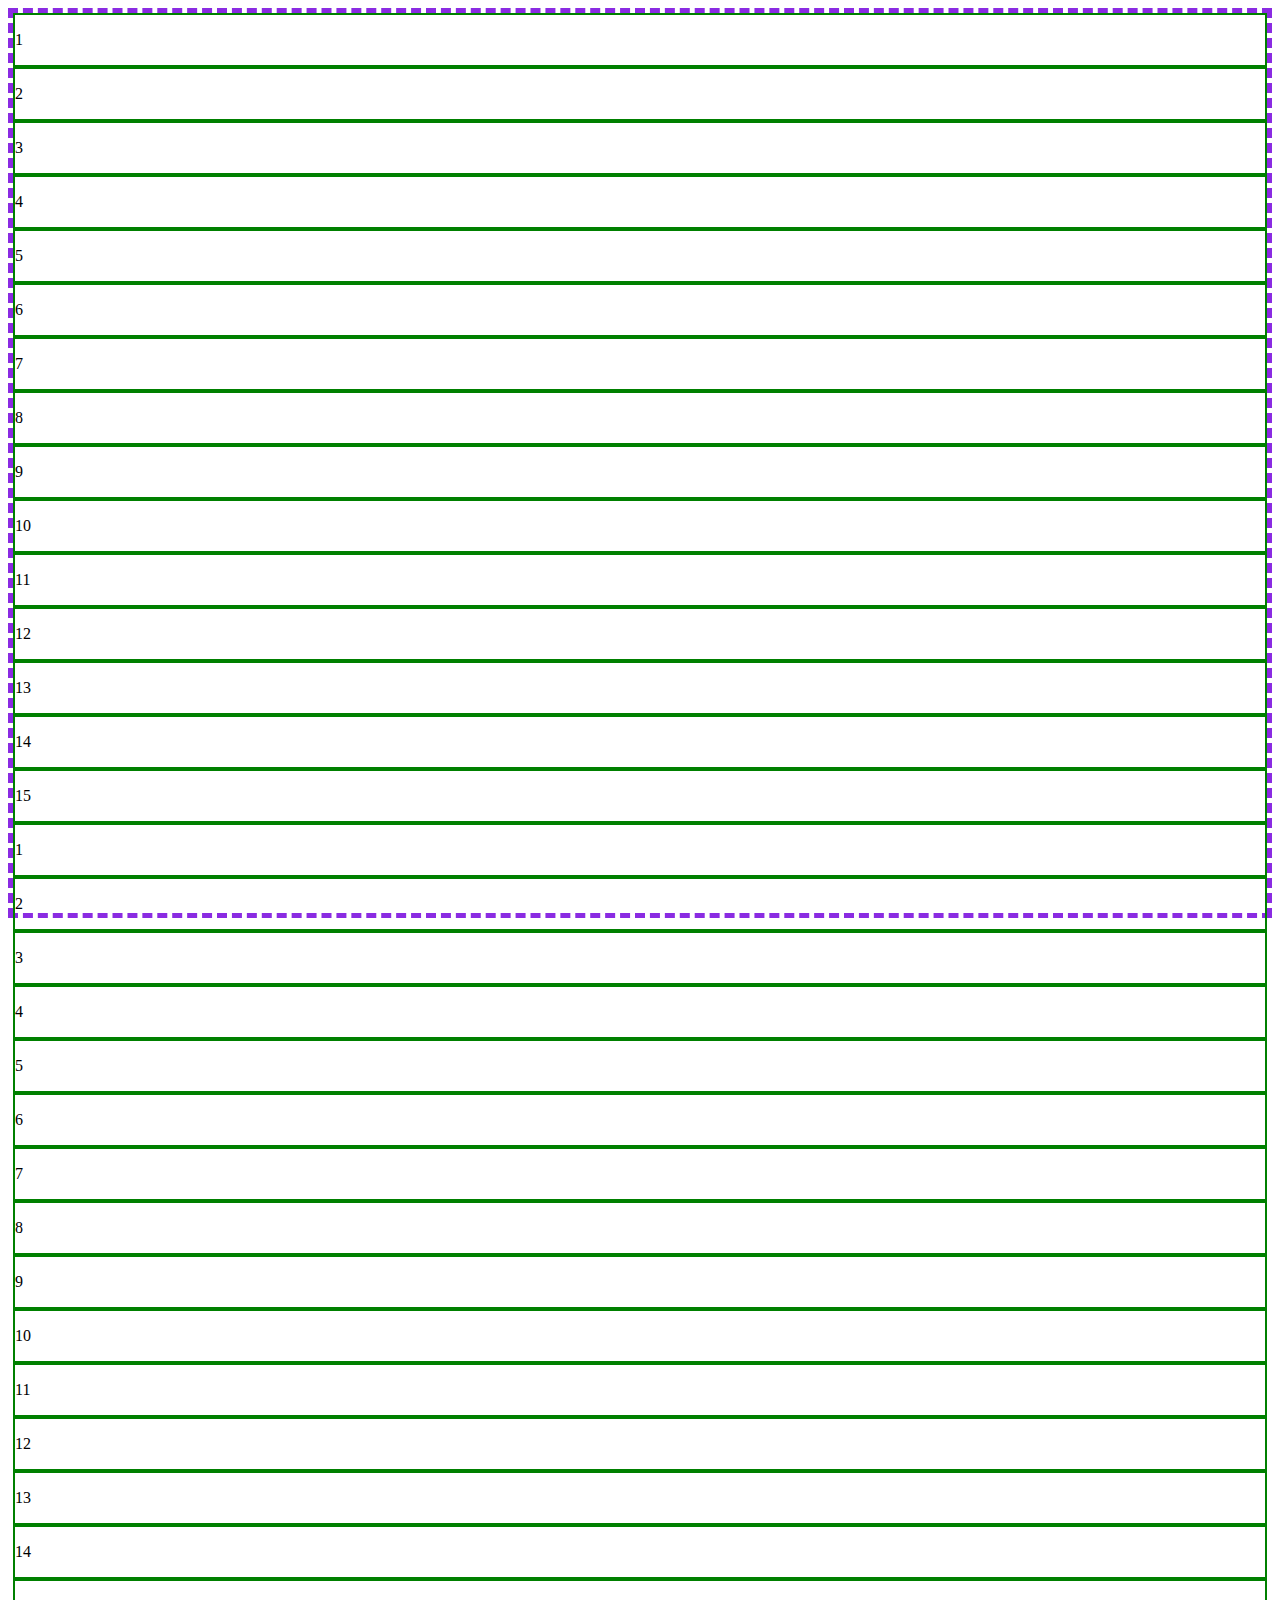
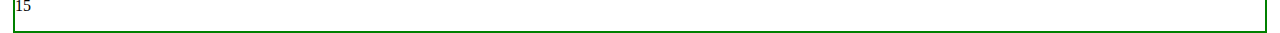
<file: index.html>
<!DOCTYPE html>
<html lang="en">
<head>
    <meta charset="UTF-8">
    <meta name="viewport" content="width=device-width, initial-scale=1.0">
    <title>Document</title>
    <link rel="stylesheet" href="styles.css">
</head>
<body>
    <section class="container">

        <div class="item">
            <p>1</p>
        </div>
        <div class="item">
            <p>2</p>
        </div>
        <div class="item">
            <p>3</p>
        </div>
        <div class="item">
            <p>4</p>
        </div>
        <div class="item">
            <p>5</p>
        </div>
        <div class="item">
            <p>6</p>
        </div>
        <div class="item">
            <p>7</p>
        </div>
        <div class="item">
            <p>8</p>
        </div>
        <div class="item">
            <p>9</p>
        </div>
        <div class="item">
            <p>10</p>
        </div>
        <div class="item">
            <p>11</p>
        </div>
        <div class="item">
            <p>12</p>
        </div>
        <div class="item">
            <p>13</p>
        </div>
        <div class="item">
            <p>14</p>
        </div>
        <div class="item">
            <p>15</p>
        </div>
        <div class="item">
            <p>1</p>
        </div>
        <div class="item">
            <p>2</p>
        </div>
        <div class="item">
            <p>3</p>
        </div>
        <div class="item">
            <p>4</p>
        </div>
        <div class="item">
            <p>5</p>
        </div>
        <div class="item">
            <p>6</p>
        </div>
        <div class="item">
            <p>7</p>
        </div>
        <div class="item">
            <p>8</p>
        </div>
        <div class="item">
            <p>9</p>
        </div>
        <div class="item">
            <p>10</p>
        </div>
        <div class="item">
            <p>11</p>
        </div>
        <div class="item">
            <p>12</p>
        </div>
        <div class="item">
            <p>13</p>
        </div>
        <div class="item">
            <p>14</p>
        </div>
        <div class="item">
            <p>15</p>
        </div>

    </section>
</body>
</html>
</file>
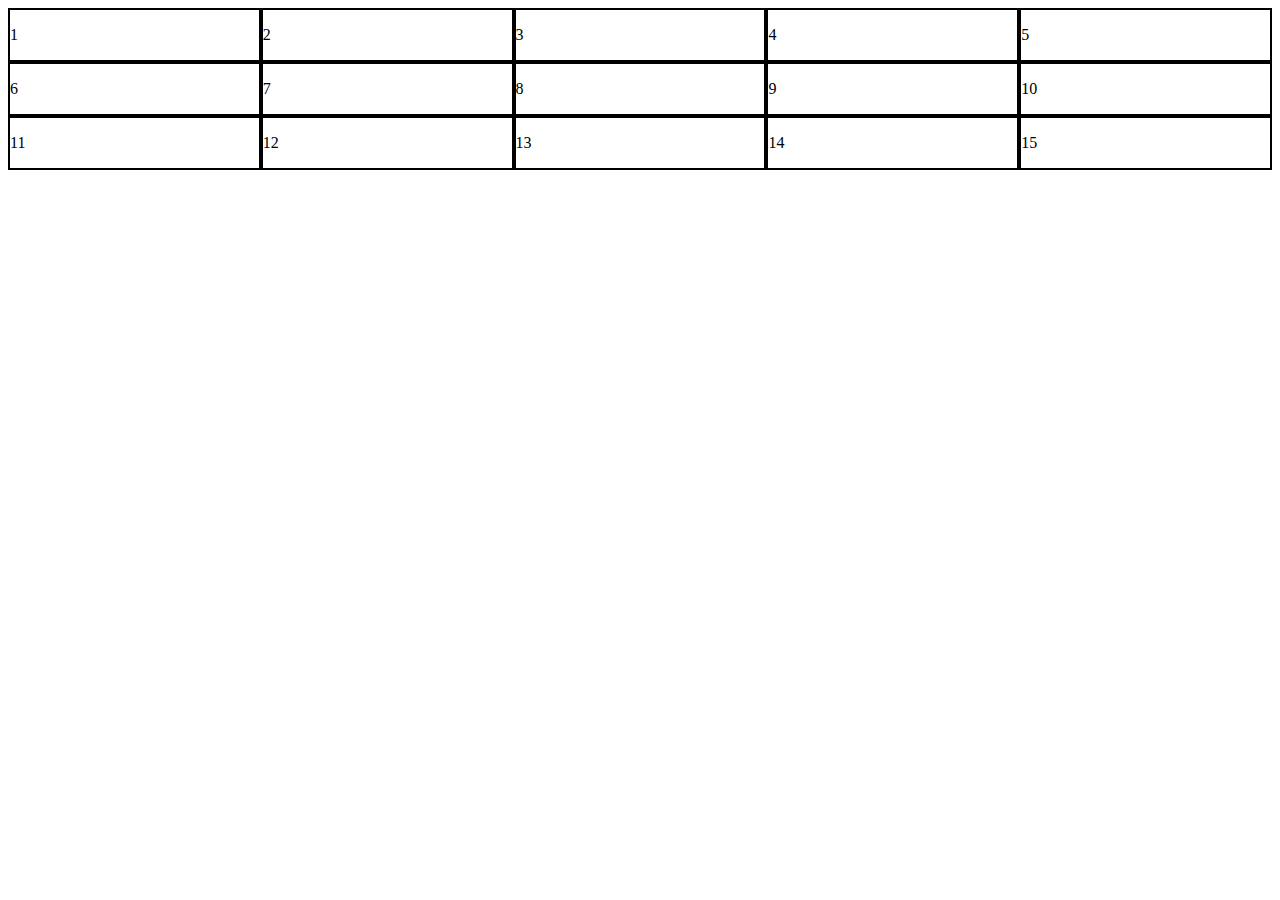
<file: grid.html>
<!DOCTYPE html>
<html lang="en">
<head>
    <meta charset="UTF-8">
    <meta name="viewport" content="width=device-width, initial-scale=1.0">
    <title>Document</title>
    <style>
        .item{
            border: 2px solid black;
        }
        .container{
            display: grid;
            /* grid-template-columns: 200px 100px 200px  auto; */
            /* grid-template-columns: repeat(5, 200px); */
            grid-template-columns: repeat(5, 1fr);
        }

    </style>
    
</head>
<body>
    <section class="container">
        <div class="item">
            <p>1</p>
        </div>
        <div class="item">
            <p>2</p>
        </div>
        <div class="item">
            <p>3</p>
        </div>
        <div class="item">
            <p>4</p>
        </div>
        <div class="item">
            <p>5</p>
        </div>
        <div class="item">
            <p>6</p>
        </div>
        <div class="item">
            <p>7</p>
        </div>
        <div class="item">
            <p>8</p>
        </div>
        <div class="item">
            <p>9</p>
        </div>
        <div class="item">
            <p>10</p>
        </div>
        <div class="item">
            <p>11</p>
        </div>
        <div class="item">
            <p>12</p>
        </div>
        <div class="item">
            <p>13</p>
        </div>
        <div class="item">
            <p>14</p>
        </div>
        <div class="item">
            <p>15</p>
        </div>

    </section>
</body>
</html>
</file>
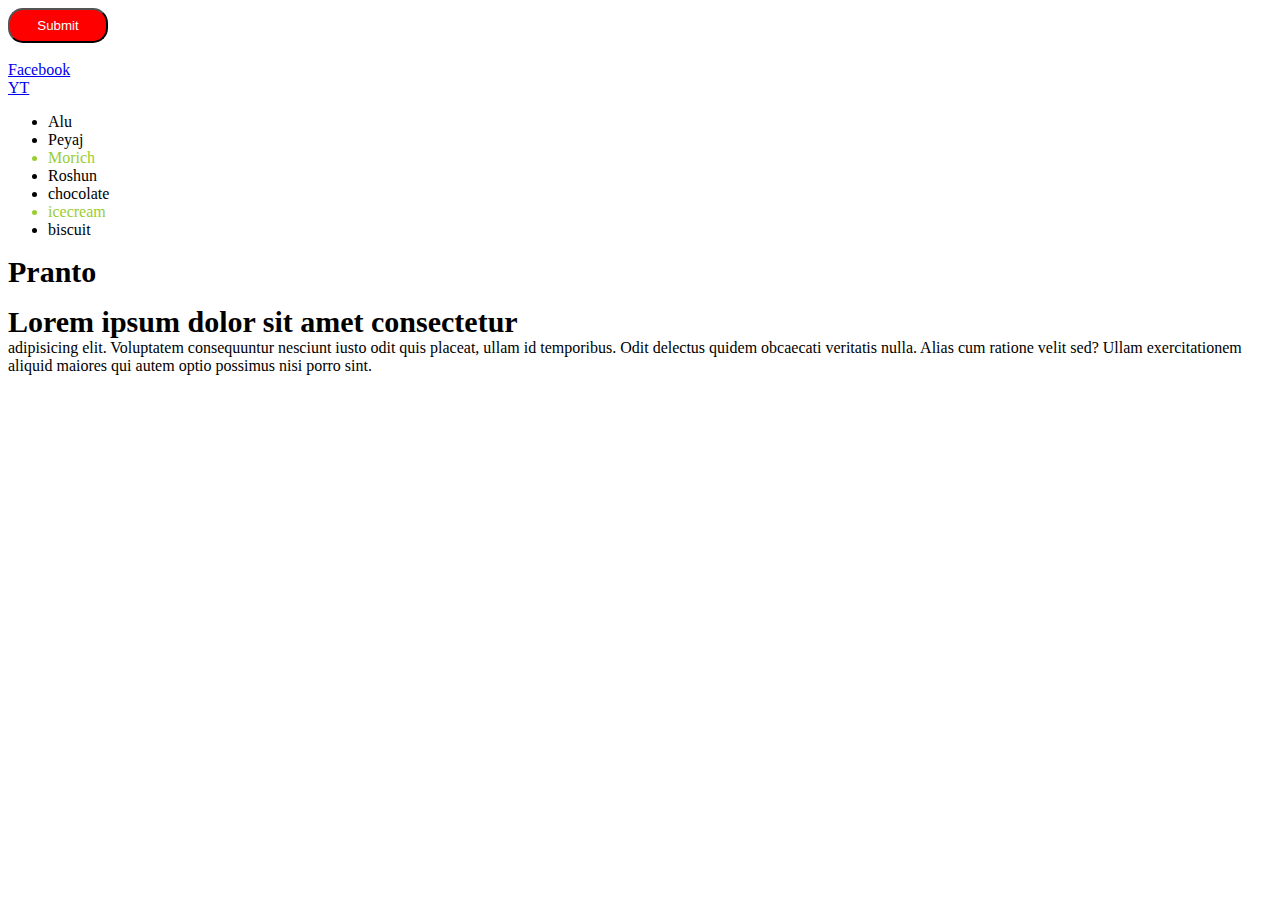
<file: pseudo.html>
<!DOCTYPE html>
<html lang="en">
<head>
    <meta charset="UTF-8">
    <meta name="viewport" content="width=device-width, initial-scale=1.0">
    <title>Document</title>
    <style>
        button{
            width:100px;
            height: 35px;
            background-color: red;
            color: azure;
            border-radius: 15px;
        }

        button:hover{
            background-color: blue;
            border: none;
            box-shadow: 5px 5px 15px yellowgreen;

        }

        a:visited{
            color:rgb(194, 25, 25);
             
        }
        /* li:last-child{
            color: pink;
        }
        li:first-child{
            color:chocolate
        } */
        li:nth-child(3n){
            color:yellowgreen;
        }
        /* P::after{
            content:" Hungry"; 
        } */
         /* p::first-letter{
            color: Red;
            font-size: 30px;
            font-weight: 700;
         } */
         p::first-line{
            font-size: 30px;
            font-weight: 700;
         }

         ::selection{
            background-color: red;
            color:whitesmoke;
         }
         li::selection{
            background-color: pink;
            color:blue;
         }


    </style>
</head>
<body>

    <button>Submit</button>
    <br>
    <br>

    <a href="https://www.facebook.com">Facebook</a>
    <br>
    <a href="https://www.youtube.com">YT</a>

    <ul>
        <li>Alu</li>
        <li>Peyaj</li>
        <li>Morich</li>
        <li>Roshun</li>
        <li>chocolate</li>
        <li>icecream</li>
        <li>biscuit</li>
    </ul>
    <p>Pranto</p>

    <p>Lorem ipsum dolor sit amet consectetur <br>adipisicing elit. Voluptatem consequuntur nesciunt iusto odit quis placeat, ullam id temporibus. Odit delectus quidem obcaecati veritatis nulla. Alias cum ratione velit sed? Ullam exercitationem aliquid maiores qui autem optio possimus nisi porro sint.</p>


    
</body>
</html>
</file>
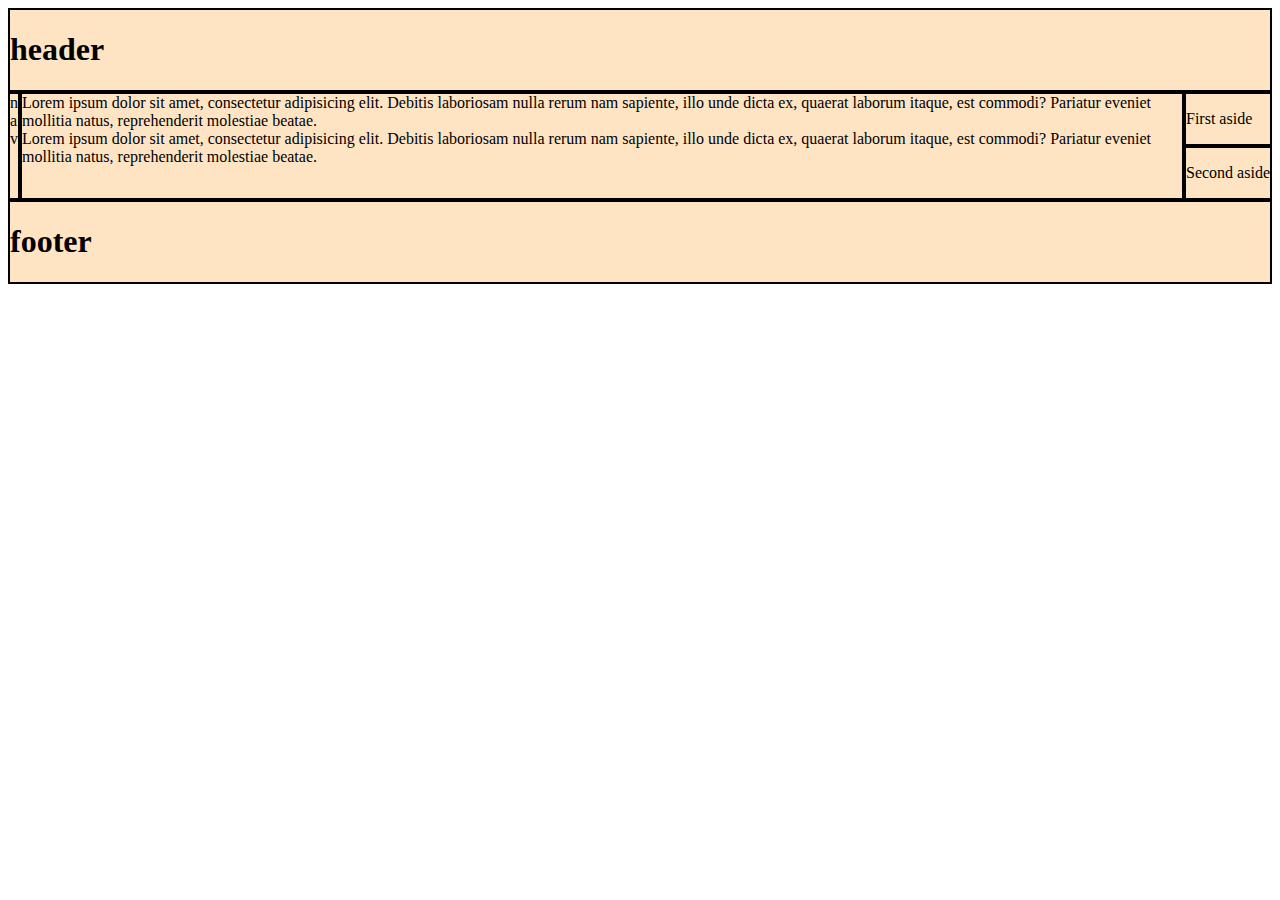
<file: structure.html>
<!DOCTYPE html>
<html lang="en">
<head>
    <meta charset="UTF-8">
    <meta name="viewport" content="width=device-width, initial-scale=1.0">
    <title>Document</title>

    <style>

        .header, .nav, .main, .first-aside, .second-aside, .footer{
            border: 2px solid black;
            background-color: bisque;
        }

        .container{
            display: grid;
            grid-template-areas: 
            "header header header header"
            "nav main main first-aside"
            "nav main main second-aside"
            "footer footer footer footer"
             ;
        }



        .header{
            grid-area: header;

        }
        .nav{
            grid-area: nav;
        }
        .main{
            grid-area: main ;
        }
        .first-aside{
            grid-area: first-aside;
        }
        .second-aside{
            grid-area: second-aside;
        }
        .footer{
            grid-area: footer;
        }








    </style>
</head>
<body class="container">
    <HEADER class="header">
        <h1 >header</h1>
    </HEADER>
    <nav class="nav"> 
        <li>n</li>
        <li>a</li>
        <li>v</li>
    </nav>
    <main class="main">
        <article>Lorem ipsum dolor sit amet, consectetur adipisicing elit. Debitis laboriosam nulla rerum nam sapiente, illo unde dicta ex, quaerat laborum itaque, est commodi? Pariatur eveniet mollitia natus, reprehenderit molestiae beatae.</article>
        <article>Lorem ipsum dolor sit amet, consectetur adipisicing elit. Debitis laboriosam nulla rerum nam sapiente, illo unde dicta ex, quaerat laborum itaque, est commodi? Pariatur eveniet mollitia natus, reprehenderit molestiae beatae.</article>
    </main>
    <aside class="first-aside">
        <p>First aside</p>
    </aside>
    <aside class="second-aside">
        <p>Second aside</p>
    </aside>
    <footer class="footer">
        <h1>footer</h1>
    </footer>


</body>
</html>
</file>
<file: styles.css>
.container{
    display:flex;
    /* justify-content: space-evenly; */
    /* flex-direction: row-reverse; */
    /* flex-direction: column-reverse; */

    justify-content: center;
    align-items: center;
    flex-wrap:wrap;
    border:5px  dashed blueviolet;
    height: 100vh;
    

}

.item{
    border: 2px solid green;
    width: 100%;
   
}
</file>
